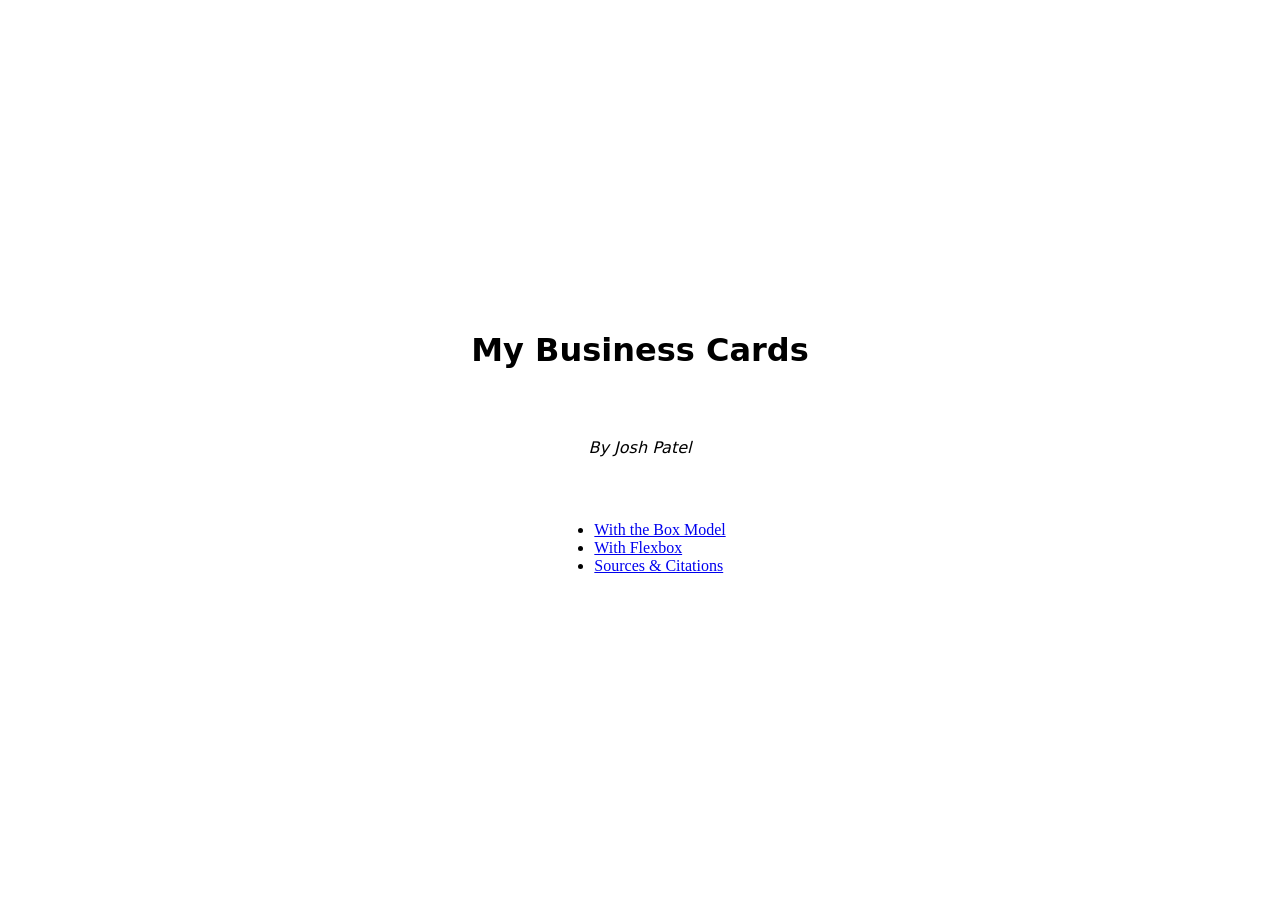
<file: index.html>
<!DOCTYPE html>
<html lang="en">
  <head>
    <meta charset="utf-8">
    <meta name="viewport" content="width=device-width, initial-scale=1">
    <title>My Business Cards</title>
    <link rel="stylesheet" href="./template.css">
  </head>
  <body>
    <h1>My Business Cards</h1>
    <p class="attribution">By Josh Patel</p>

    <ul class="page-links">
      <li><a href="box.html">With the Box Model</a></li>
      <li><a href="flex.html">With Flexbox</a></li>
      <li><a href="citations.html">Sources &amp; Citations</a></li>
    </ul>
  </body>
</html>
</file>
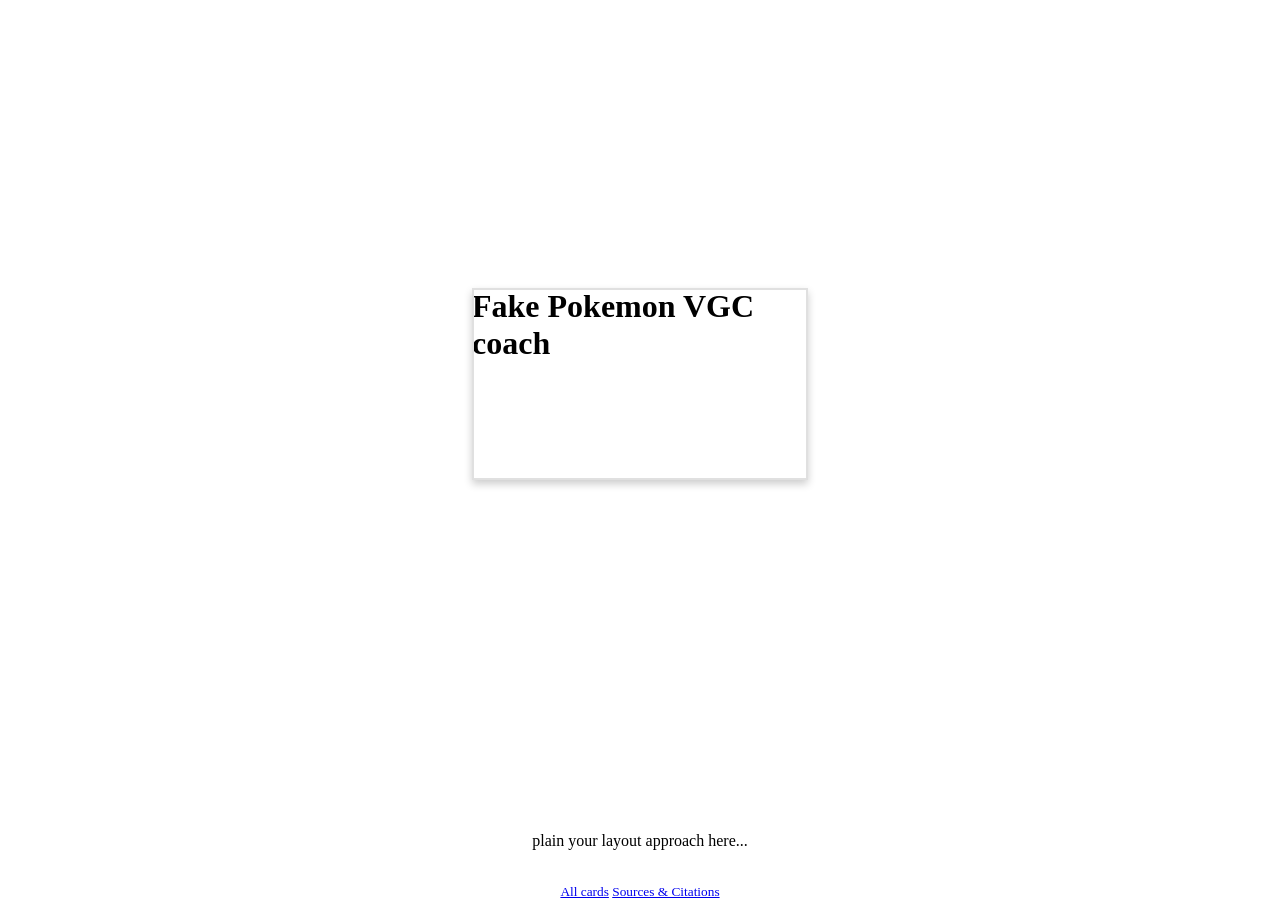
<file: box.html>
<!DOCTYPE html>
<html lang="en">
  <head>
    <meta charset="utf-8">
    <meta name="viewport" content="width=device-width, initial-scale=1">
    <title>Fake Pokemon VGC coach</title>
    <link rel="stylesheet" href="./template.css">
    <link rel="stylesheet" href="./box.css">

    <!-- Change landscape to portrait or square
     for a different size card -->
    <div class="card landscape">
      <div class="card-front"></div>
      <h1>Fake Pokemon VGC coach</h1>
      <div>

        <!-- Back of card here -->
      </div>
    </div>
    <img>
    <p>plain your layout approach here...</p>

    <footer>
      <small>
        <a href="index.html">All cards</a>
        <a href="citations.html">Sources &amp; Citations</a>
      </small>
    </footer>

    <script src="./script.js"></script>
    </body>
</html>
</file>
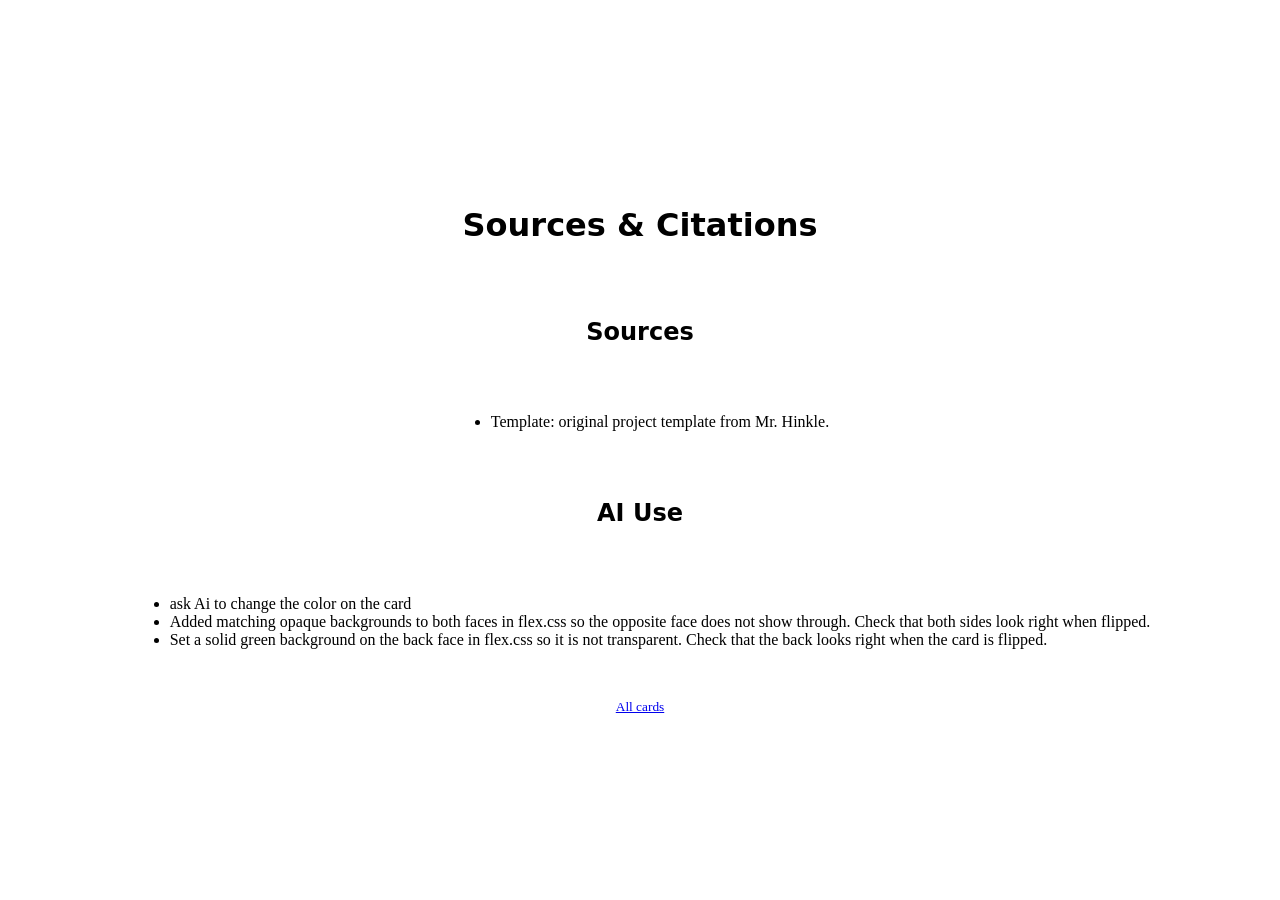
<file: citations.html>
<!DOCTYPE html>
<html lang="en">
  <head>
    <meta charset="utf-8">
    <meta name="viewport" content="width=device-width, initial-scale=1">
    <title>Sources &amp; Citations</title>
    <link rel="stylesheet" href="./template.css">
  </head>
  <body>
    <h1>Sources &amp; Citations</h1>

    <h2>Sources</h2>
    <ul>
      <li>Template: original project template from Mr. Hinkle.</li>
      <!-- List any other sources you used as you worked on
       the project, including images, fonts, and designs or
       ideas you borrowed. -->
    </ul>

    <h2>AI Use</h2>
    <ul>
      <li>ask Ai to change the color on the card</li>
      <li>Added matching opaque backgrounds to both faces in flex.css so the opposite face does not show through. Check that both sides look right when flipped.</li>
      <li>Set a solid green background on the back face in flex.css so it is not transparent. Check that the back looks right when the card is flipped.</li>
      
    </ul>

    <footer>
      <small>
        <a href="index.html">All cards</a>
      </small>
    </footer>
  </body>
</html>
</file>
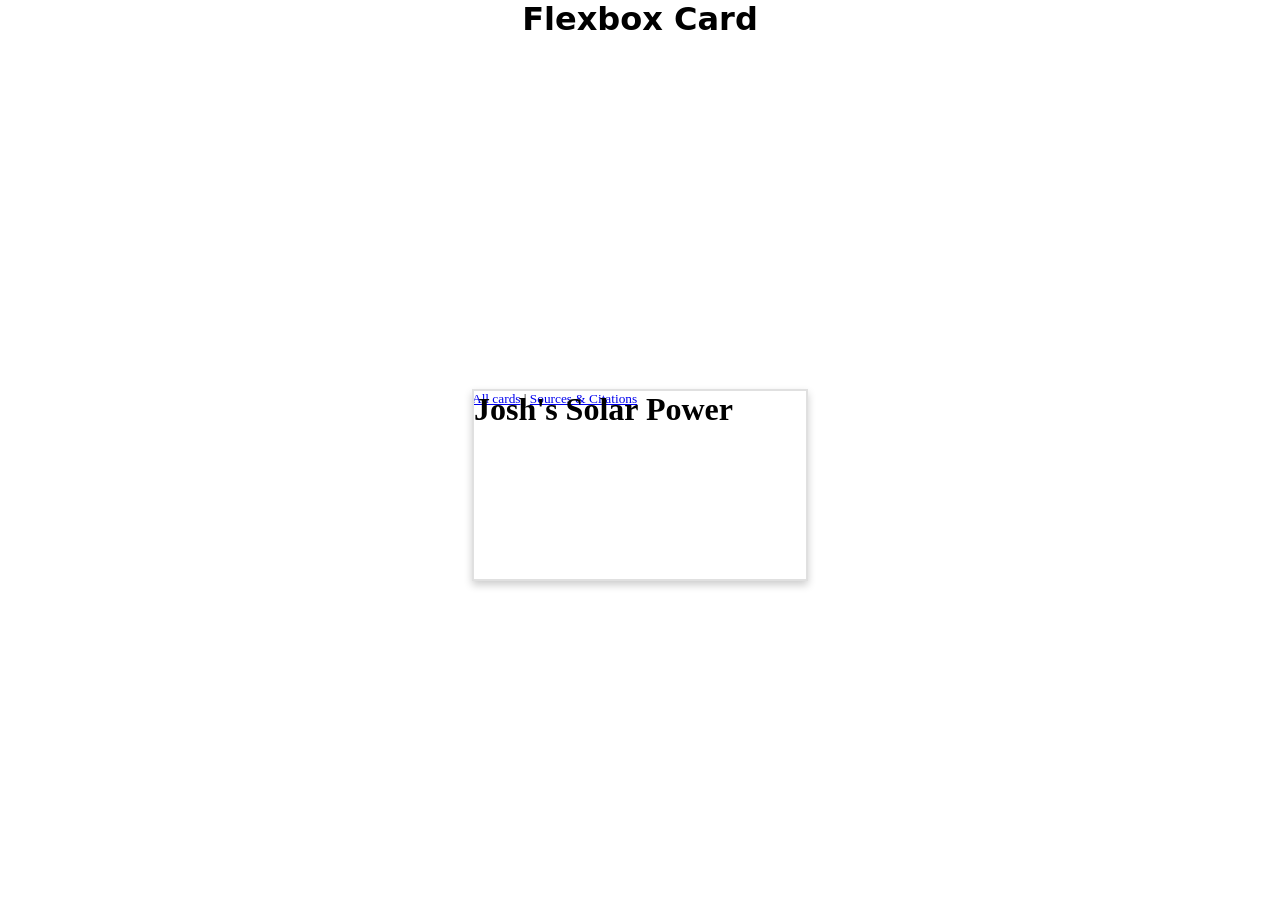
<file: flex.html>
<!DOCTYPE html>
<html lang="en">
  <head>
    <meta charset="utf-8">
    <meta name="viewport" content="width=device-width, initial-scale=1">
    <title>Flexbox Card</title>
    <link rel="stylesheet" href="./template.css">
    <link rel="stylesheet" href="./flex.css">
  </head>
  <body>
    <h1>Flexbox Card</h1>

    <!-- Change landscape to portrait or square
     for a different size card -->
    <div class="card landscape">
      <div class="card-front">
        <!-- Front of card -->
      <h1>Josh's Solar Power</h1>
      <div class="card-back">
        <!-- Back of card -->
      </div>
    </div>

    <!-- Honors: add this button to switch your card between
     landscape, portrait, and square:
    <button class="change-size">Change size</button>
    -->

    <p></p>

    <footer>
      <small>
        <a href="index.html">All cards</a> |
        <a href="citations.html">Sources &amp; Citations</a>
      </small>
    </footer>

    <script src="./script.js"></script>
  </body>
</html>
</file>
<file: template.css>
/* 
 * PROJECT TEMPLATE    
 * DO NOT MODIFY       
 * 
 * Your code should go in box.css and flex.css
 *
 * -------------------------------------------------------------
 * This file contains the core layout and card styles for the project.
 * Please do NOT change anything here. 
 * All your custom CSS should go in the other files as directed.
 * -------------------------------------------------------------
 */

.card {
  box-shadow: 0 4px 8px 0 rgba(0, 0, 0, 0.2);
  margin-left: auto;
  margin-right: auto;
  margin-top: auto;
  margin-bottom: auto;
  perspective: 1000px;
  cursor: pointer;
  transform-style: preserve-3d;
  transition: all 0.3s ease;
}

.card.landscape {
  width: 3.5in;
  height: 2in;
}

.card.portrait {
  height: 3.5in;
  width: 2in;
}

.card.square {
  width: 2.5in;
  height: 2.5in;
}

/* Hover effect - slight tilt to show interactivity */
.card:hover {
  scale: 1.05;
}

/* Flipped state - full rotation */
.card.flipped {
  transform: rotateY(180deg);
}

.card-front,
.card-back {
  position: absolute;
  width: 100%;
  height: 100%;
  backface-visibility: hidden;
  border-radius: inherit;
  box-sizing: border-box;
}

.card-front {
  border: 2px solid #e0e0e0;
}

.card-back {
  transform: rotateY(180deg);
}
body {
  display: flex;
  flex-direction: column;
  justify-content: center;
  align-items: center;
  gap: 32px;
  min-height: 100vh;
  margin: 0;
}

body > h1,
body > h2,
body > .attribution {
  font-family: system-ui, -apple-system, BlinkMacSystemFont, "Segoe UI", Roboto,
    Oxygen, Ubuntu, Cantarell, "Open Sans", "Helvetica Neue", sans-serif;
}
p.attribution {
  font-style: italic;
}
</file>
<file: box.css>
/* RESET: Browsers add space above and below headings and paragraphs.
 * We turn that off so every bit of space on your card is space YOU
 * chose with margin and padding. */
p,
h1,
h2,
h3,
h4,
h5,
h6 {
  margin-block: 0;
}

/* WIREFRAME: Uncomment this to see the outline of every box on your
 * card. (An outline takes up no space, so it won't change your layout.)
 * Comment it back out when you are done. */
/*
.card * {
  outline: 1px dashed red;
}
*/

/* Your box model card styles go here!
 * Layout with margin, padding, border, width, and height only
 * (no flexbox or grid). */

h1 {
  color: rgb(0, 0, 0);
}

.card-background{
  color:darkslategray;
}
</file>
<file: flex.css>
/* RESET: Browsers add space above and below headings and paragraphs.
 * We turn that off so every bit of space on your card is space YOU
 * chose with margin and padding. */
p,
h1,
h2,
h3,
h4,
h5,
h6 {
  margin-block: 0;
}

/* WIREFRAME: Uncomment this to see the outline of every box on your
 * card. (An outline takes up no space, so it won't change your layout.)
 * Comment it back out when you are done. */
/*
.card * {
  outline: 1px dashed red;
}
*/

/* Your flexbox card styles go here! */
.card-front {
}

/* Honors: styles for each card size, for example:
.square .card-front {
}
*/
</file>
